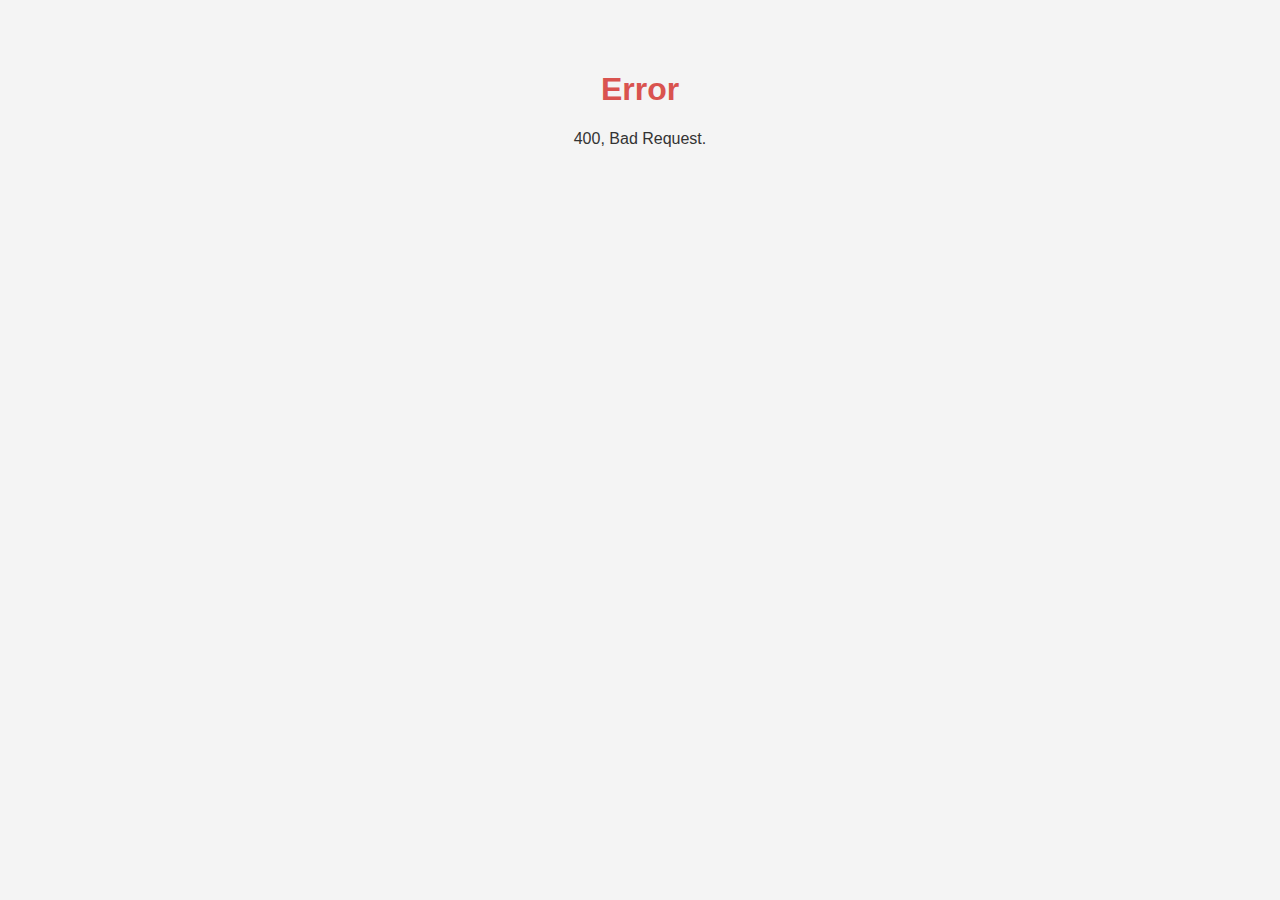
<file: errorPages/err400.html>
<!DOCTYPE html>
<html lang="en">
<head>
    <meta charset="UTF-8">
    <meta name="viewport" content="width=device-width, initial-scale=1.0">
    <title>Error</title>
    <style>
        body {
            font-family: Arial, sans-serif;
            background-color: #f4f4f4;
            color: #333;
            text-align: center;
            padding: 50px;
            margin: 0;
        }

        h1 {
            color: #d9534f;
        }
    </style>
</head>
<body>
    <h1>Error</h1>
    <p>400, Bad Request.</p>
</body>
</html>
</file>
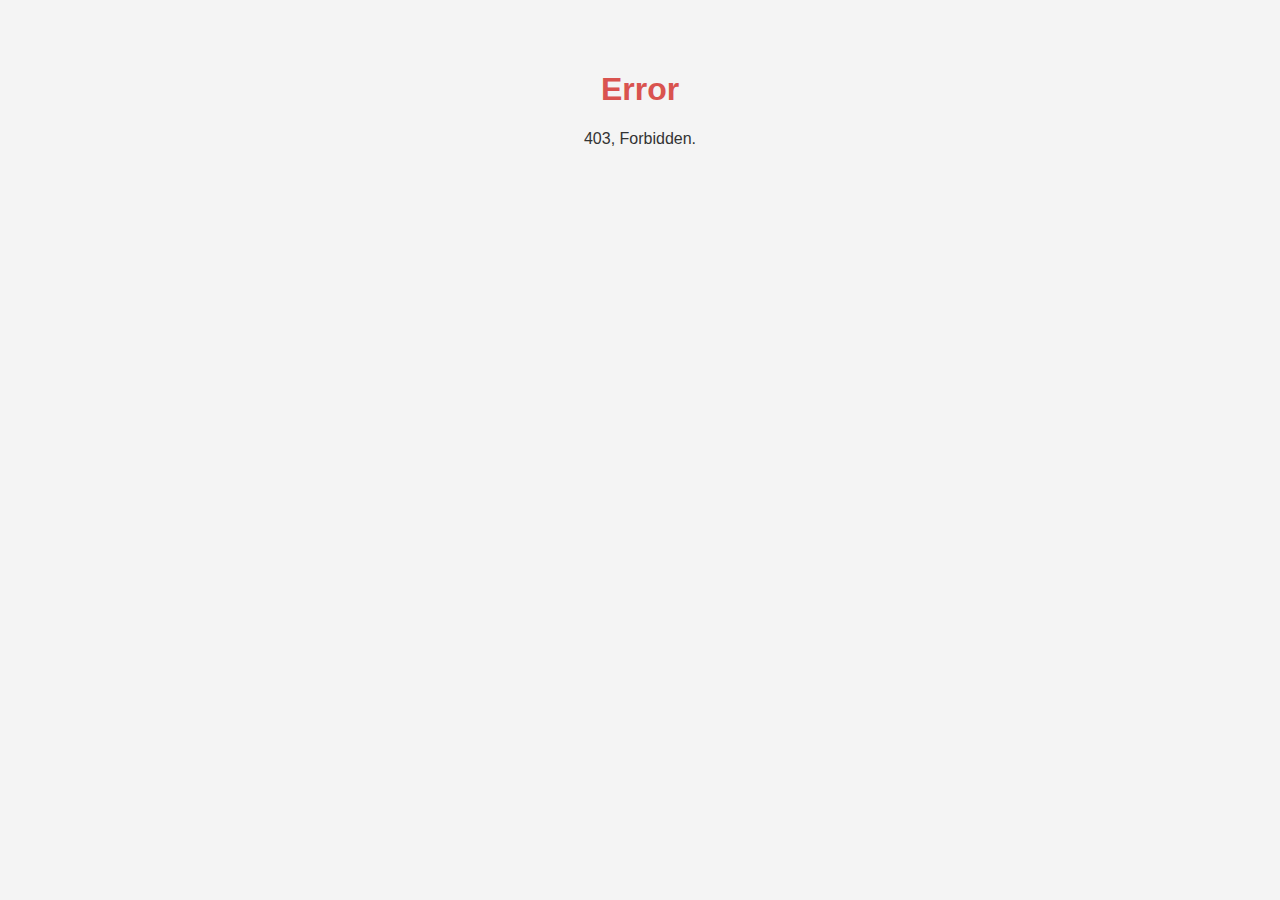
<file: errorPages/err403.html>
<!DOCTYPE html>
<html lang="en">
<head>
    <meta charset="UTF-8">
    <meta name="viewport" content="width=device-width, initial-scale=1.0">
    <title>Error</title>
    <style>
        body {
            font-family: Arial, sans-serif;
            background-color: #f4f4f4;
            color: #333;
            text-align: center;
            padding: 50px;
            margin: 0;
        }

        h1 {
            color: #d9534f;
        }
    </style>
</head>
<body>
    <h1>Error</h1>
    <p>403, Forbidden.</p>
</body>
</html>
</file>
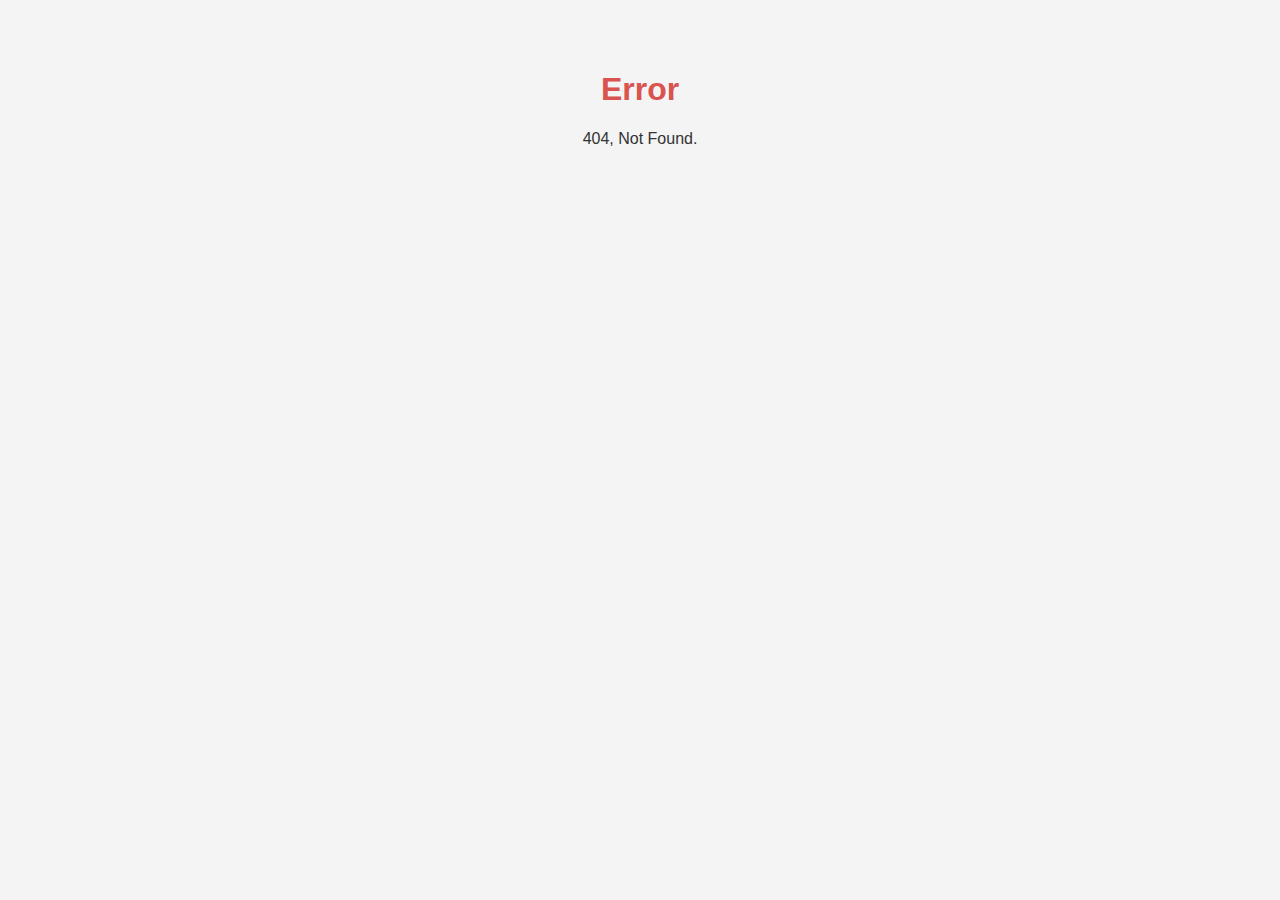
<file: errorPages/err404.html>
<!DOCTYPE html>
<html lang="en">
<head>
    <meta charset="UTF-8">
    <meta name="viewport" content="width=device-width, initial-scale=1.0">
    <title>Error</title>
    <style>
        body {
            font-family: Arial, sans-serif;
            background-color: #f4f4f4;
            color: #333;
            text-align: center;
            padding: 50px;
            margin: 0;
        }

        h1 {
            color: #d9534f;
        }
    </style>
</head>
<body>
    <h1>Error</h1>
    <p>404, Not Found.</p>
</body>
</html>
</file>
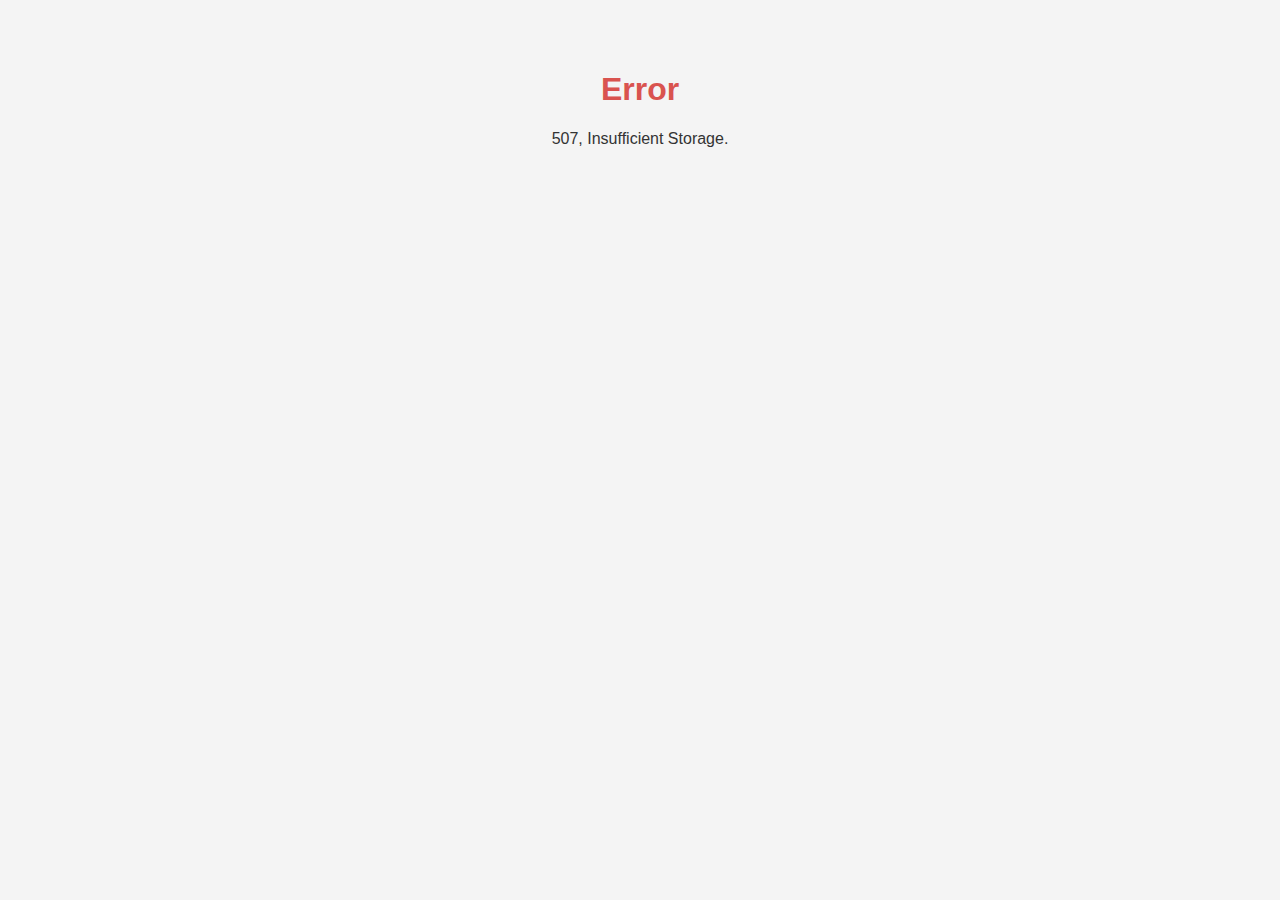
<file: errorPages/err507.html>
<!DOCTYPE html>
<html lang="en">
<head>
    <meta charset="UTF-8">
    <meta name="viewport" content="width=device-width, initial-scale=1.0">
    <title>Error</title>
    <style>
        body {
            font-family: Arial, sans-serif;
            background-color: #f4f4f4;
            color: #333;
            text-align: center;
            padding: 50px;
            margin: 0;
        }

        h1 {
            color: #d9534f;
        }
    </style>
</head>
<body>
    <h1>Error</h1>
    <p>507, Insufficient Storage.</p>
</body>
</html>
</file>
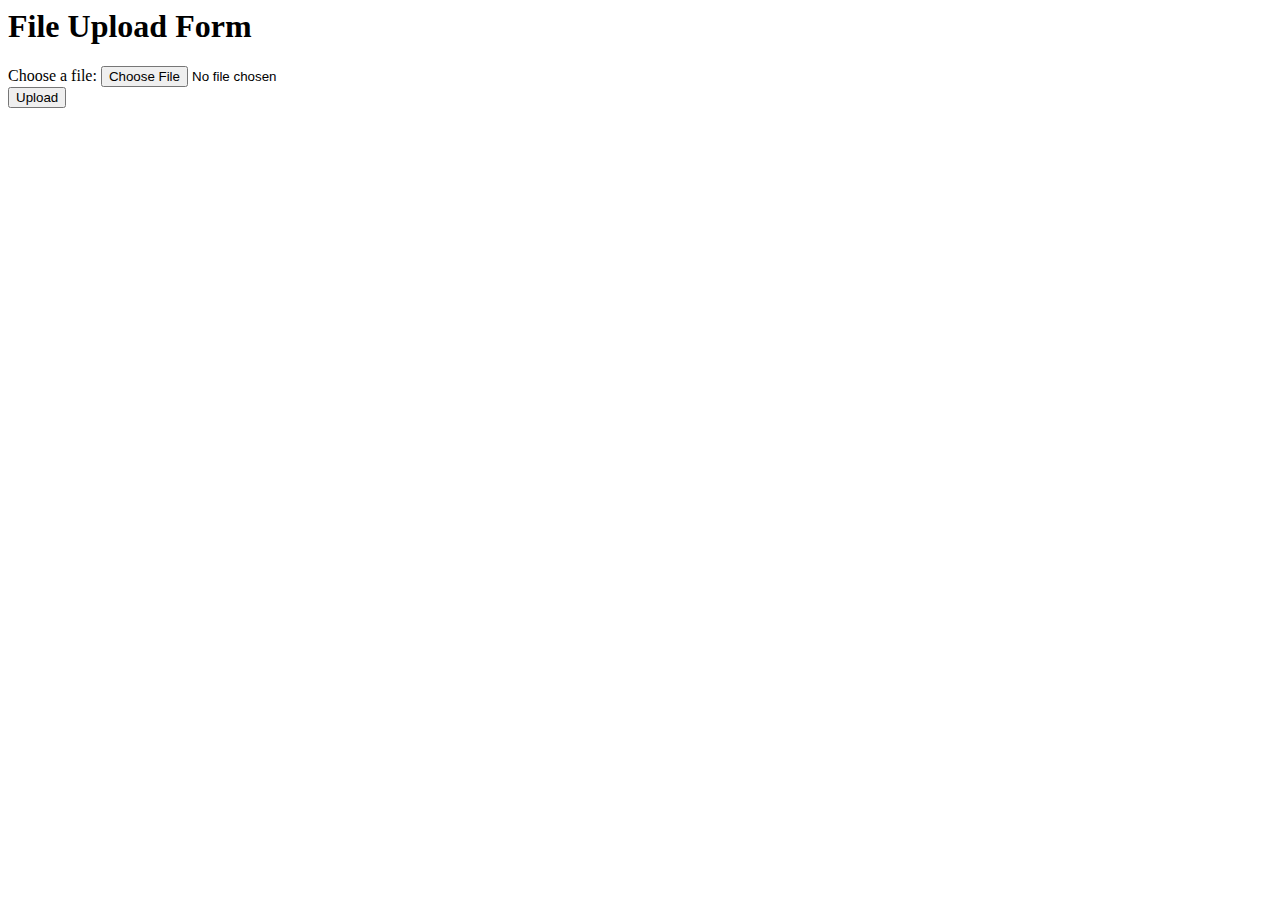
<file: public/upload.html>
<html lang="en">
<head>
    <meta charset="UTF-8">
    <meta name="viewport" content="width=device-width, initial-scale=1.0">
    <title>File Upload</title>
</head>
<body>
    <h1>File Upload Form</h1>

    <form method="post" enctype="multipart/form-data">
        <label for="file">Choose a file:</label>
        <input type="file" name="file" id="file">

        <br>

        <input type="submit" value="Upload">
    </form>
</body>
</html>
</file>
